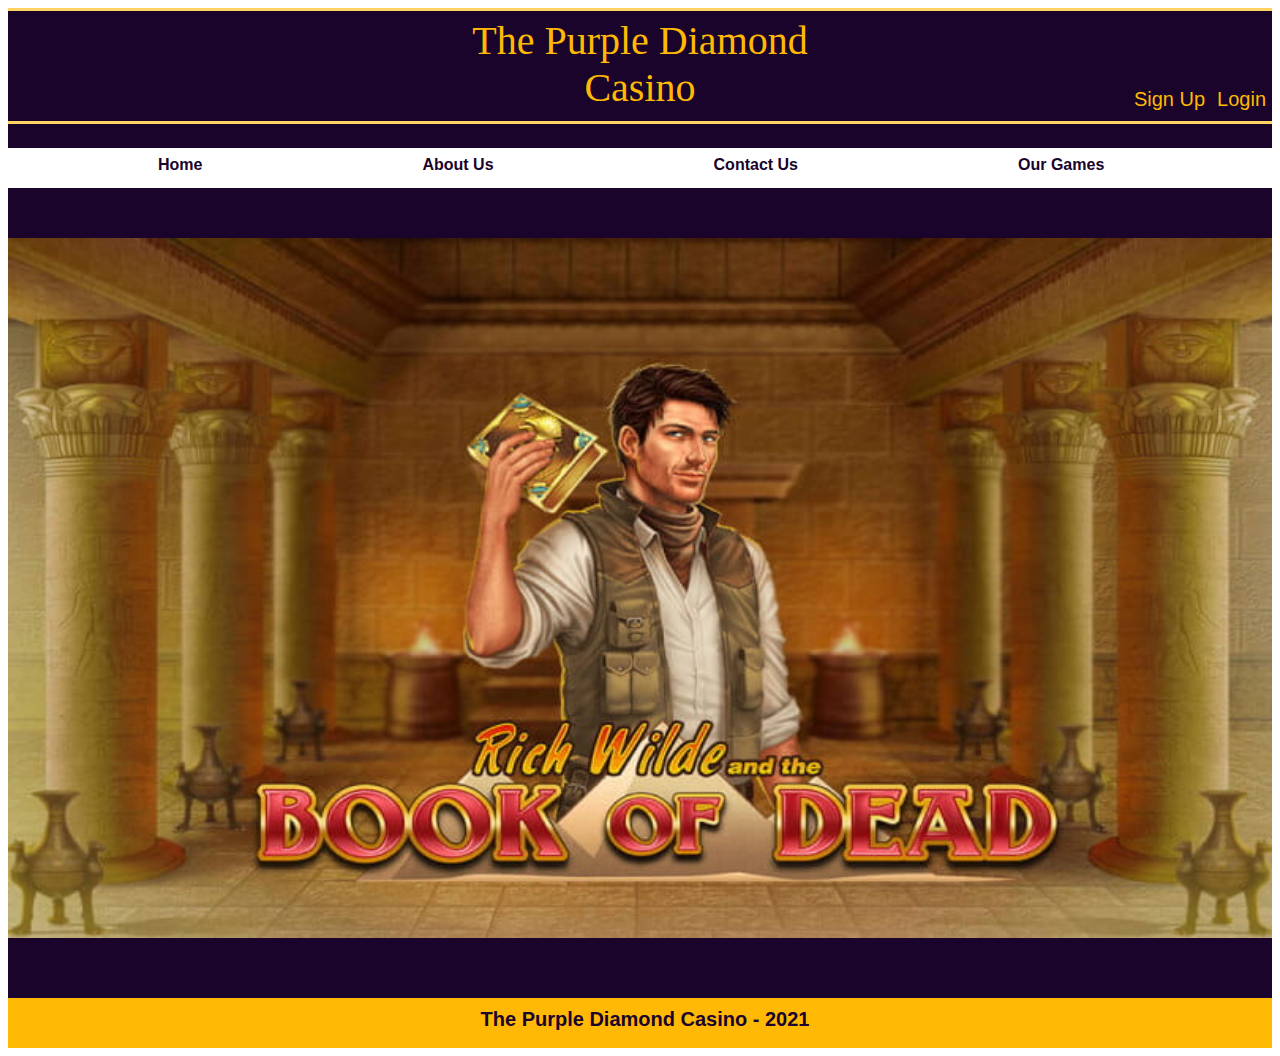
<file: bookofdead.html>
<!DOCTYPE html>
<html lang="en">
<head>
    <meta charset="UTF-8">
    <meta http-equiv="X-UA-Compatible" content="IE=edge">
    <meta name="viewport" content="width=device-width, initial-scale=1.0">
    <title>Document</title>
    <link href="stylesheet.css" rel="stylesheet" >
 

</head>
<body>

    <div id="header">
        <div id="line1">
        </div>

    <h1> The Purple Diamond <br> Casino </h1>


    <button id="logbut" value="Click" onclick="logalert();"> Login </button>
    <button id="signbut" onclick="window.location.href='signup.html';"> Sign Up </button>
    


        <div id="line2">
        </div>
    </div>

    <div id="signupmain">

      <nav>
        <ul id="navigation">
          <li><a href="index.html">Home</a></li>
          <li><a href="index.html">About Us</a></li>
          <li><a href="index.html">Contact Us</a></li>
          <li><a href="index.html">Our Games</a></li>
        </ul>
      </nav>
   
    <img class="gamebackground" src="images/bookofdead.jpg" alt="bodgame" >      


    </div>

    <div id="footer"> 

      <p id="footertext"> The Purple Diamond Casino - 2021</p>

  </div>
</body>
</html>
</file>
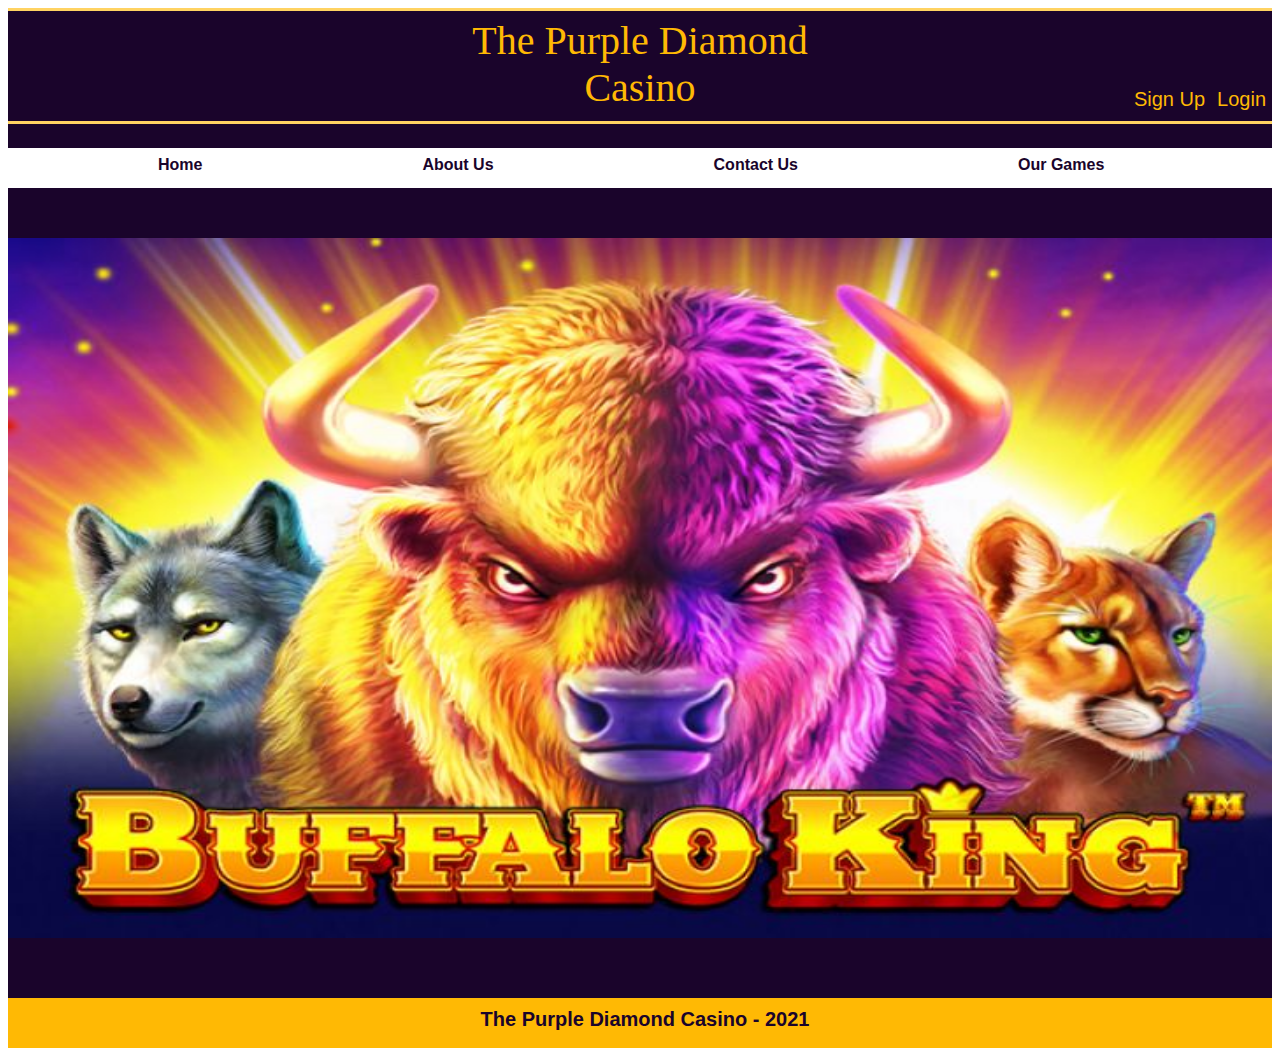
<file: buffalo.html>
<!DOCTYPE html>
<html lang="en">
<head>
    <meta charset="UTF-8">
    <meta http-equiv="X-UA-Compatible" content="IE=edge">
    <meta name="viewport" content="width=device-width, initial-scale=1.0">
    <title>Document</title>
    <link href="stylesheet.css" rel="stylesheet" >
 

</head>
<body>

    <div id="header">
        <div id="line1">
        </div>

    <h1> The Purple Diamond <br> Casino </h1>


    <button id="logbut" value="Click" onclick="logalert();"> Login </button>
    <button id="signbut" onclick="window.location.href='signup.html';"> Sign Up </button>
    


        <div id="line2">
        </div>
    </div>

    <div id="signupmain">

      <nav>
        <ul id="navigation">
          <li><a href="index.html">Home</a></li>
          <li><a href="index.html">About Us</a></li>
          <li><a href="index.html">Contact Us</a></li>
          <li><a href="index.html">Our Games</a></li>
        </ul>
      </nav>
   
    <img class="gamebackground" src="images/buffalo.jpg" alt="buffalogame">      


    </div>

    <div id="footer"> 

      <p id="footertext"> The Purple Diamond Casino - 2021</p>

  </div>
</body>
</html>
</file>
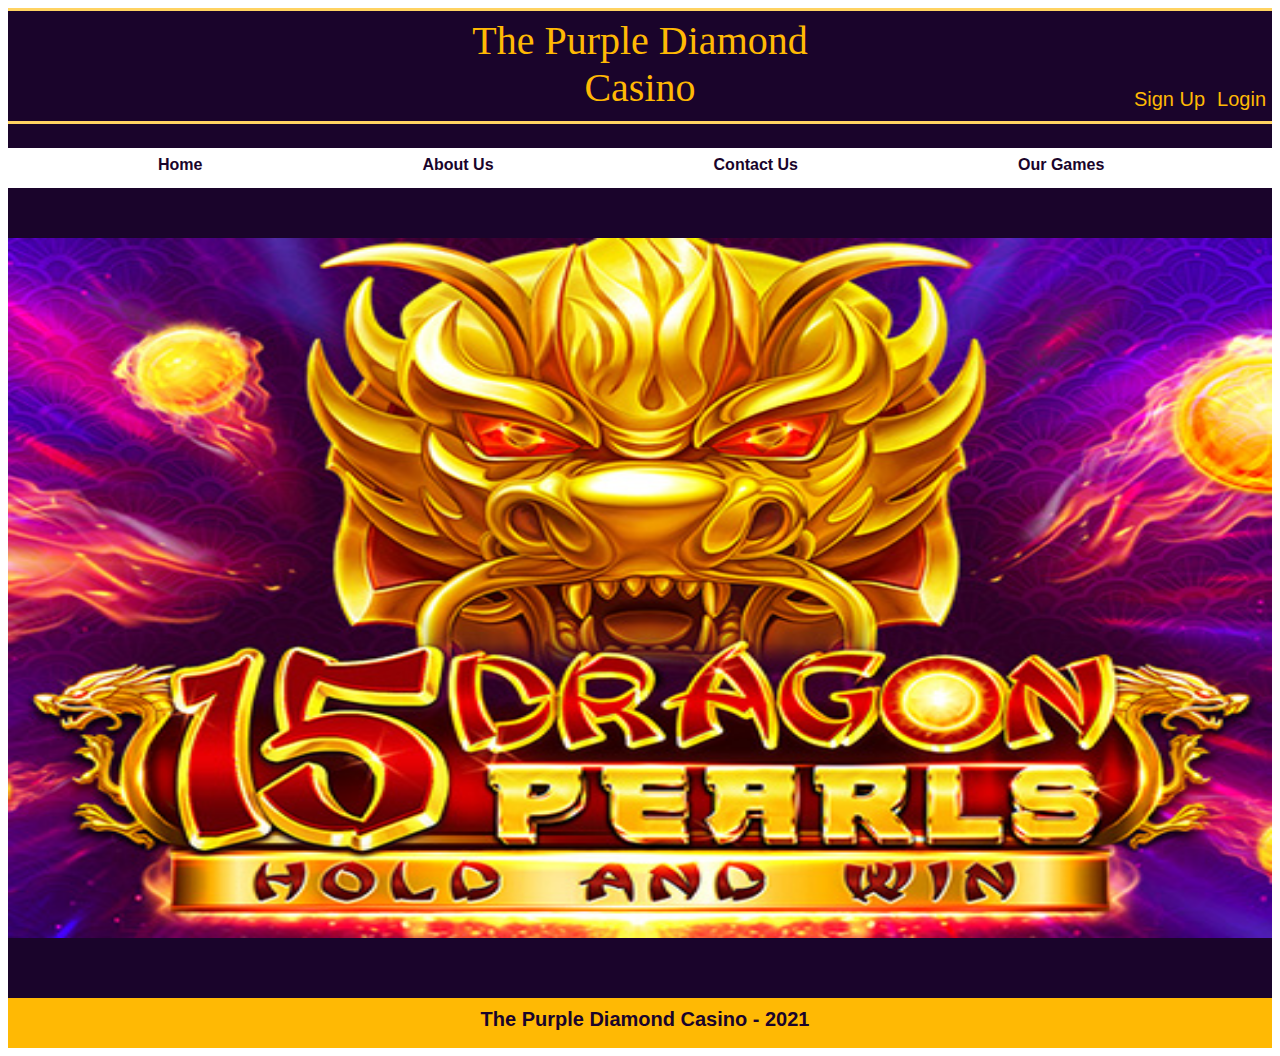
<file: dragonpearls.html>
<!DOCTYPE html>
<html lang="en">
<head>
    <meta charset="UTF-8">
    <meta http-equiv="X-UA-Compatible" content="IE=edge">
    <meta name="viewport" content="width=device-width, initial-scale=1.0">
    <title>Document</title>
    <link href="stylesheet.css" rel="stylesheet" >
 

</head>
<body>

    <div id="header">
        <div id="line1">
        </div>

    <h1> The Purple Diamond <br> Casino </h1>


    <button id="logbut" value="Click" onclick="logalert();"> Login </button>
    <button id="signbut" onclick="window.location.href='signup.html';"> Sign Up </button>
    


        <div id="line2">
        </div>
    </div>

    <div id="signupmain">

      <nav>
        <ul id="navigation">
          <li><a href="index.html">Home</a></li>
          <li><a href="index.html">About Us</a></li>
          <li><a href="index.html">Contact Us</a></li>
          <li><a href="index.html">Our Games</a></li>
        </ul>
      </nav>
   
    <img class="gamebackground" src="images/dragonpearls.jpg" alt="dragonpearlsgame">      


    </div>

    <div id="footer"> 

      <p id="footertext"> The Purple Diamond Casino - 2021</p>

  </div>
</body>
</html>
</file>
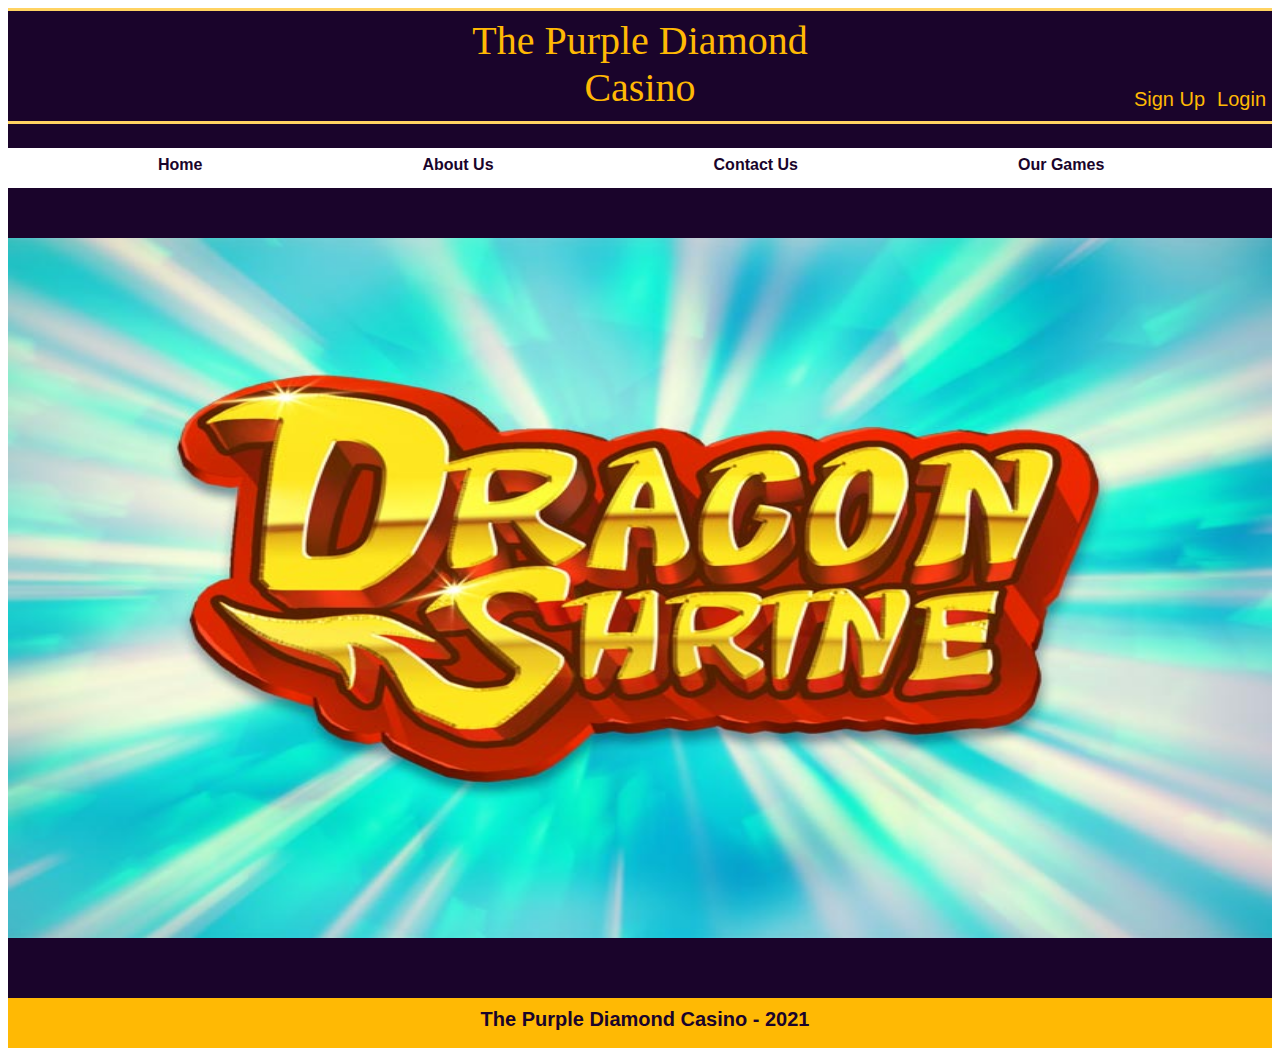
<file: dragonshrine.html>
<!DOCTYPE html>
<html lang="en">
<head>
    <meta charset="UTF-8">
    <meta http-equiv="X-UA-Compatible" content="IE=edge">
    <meta name="viewport" content="width=device-width, initial-scale=1.0">
    <title>Document</title>
    <link href="stylesheet.css" rel="stylesheet" >
 

</head>
<body>

    <div id="header">
        <div id="line1">
        </div>

    <h1> The Purple Diamond <br> Casino </h1>


    <button id="logbut" value="Click" onclick="logalert();"> Login </button>
    <button id="signbut" onclick="window.location.href='signup.html';"> Sign Up </button>
    


        <div id="line2">
        </div>
    </div>

    <div id="signupmain">

      <nav>
        <ul id="navigation">
          <li><a href="index.html">Home</a></li>
          <li><a href="index.html">About Us</a></li>
          <li><a href="index.html">Contact Us</a></li>
          <li><a href="index.html">Our Games</a></li>
        </ul>
      </nav>
   
    <img class="gamebackground" src="images/dragonshrine.jpg" alt="dragonshrinegame" >      


    </div>

    <div id="footer"> 

      <p id="footertext"> The Purple Diamond Casino - 2021</p>

  </div>
</body>
</html>
</file>
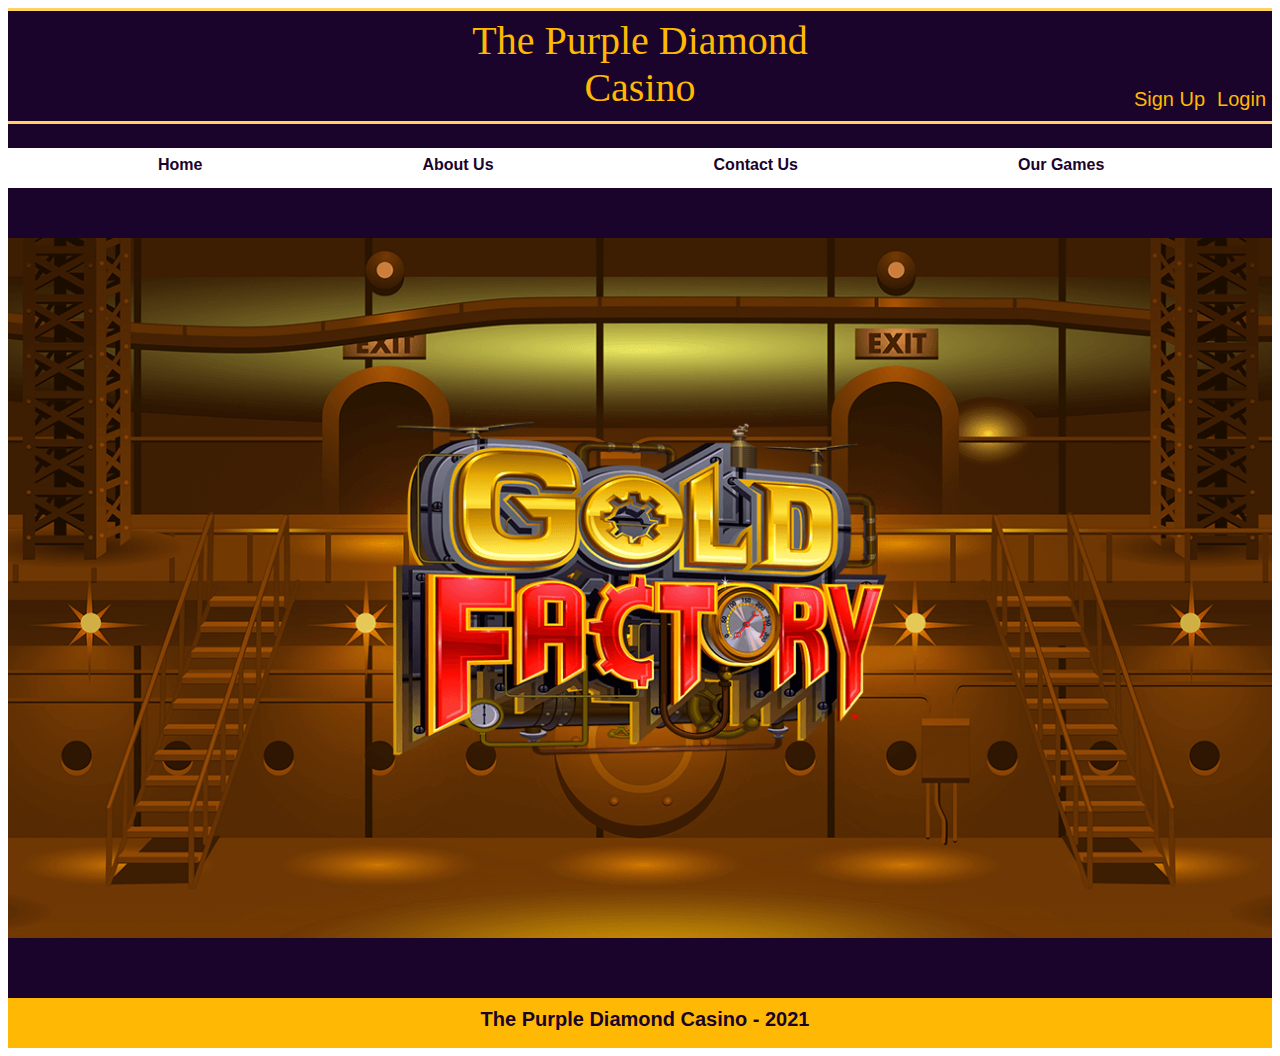
<file: gold.html>
<!DOCTYPE html>
<html lang="en">
<head>
    <meta charset="UTF-8">
    <meta http-equiv="X-UA-Compatible" content="IE=edge">
    <meta name="viewport" content="width=device-width, initial-scale=1.0">
    <title>Document</title>
    <link href="stylesheet.css" rel="stylesheet" >
 

</head>
<body>

    <div id="header">
        <div id="line1">
        </div>

    <h1> The Purple Diamond <br> Casino </h1>


    <button id="logbut" value="Click" onclick="logalert();"> Login </button>
    <button id="signbut" onclick="window.location.href='signup.html';"> Sign Up </button>
    


        <div id="line2">
        </div>
    </div>

    <div id="signupmain">

      <nav>
        <ul id="navigation">
          <li><a href="index.html">Home</a></li>
          <li><a href="index.html">About Us</a></li>
          <li><a href="index.html">Contact Us</a></li>
          <li><a href="index.html">Our Games</a></li>
        </ul>
      </nav>
   
    <img class="gamebackground" src="images/gold.png" alt="goldgame">      


    </div>

    <div id="footer"> 

      <p id="footertext"> The Purple Diamond Casino - 2021</p>

  </div>
</body>
</html>
</file>
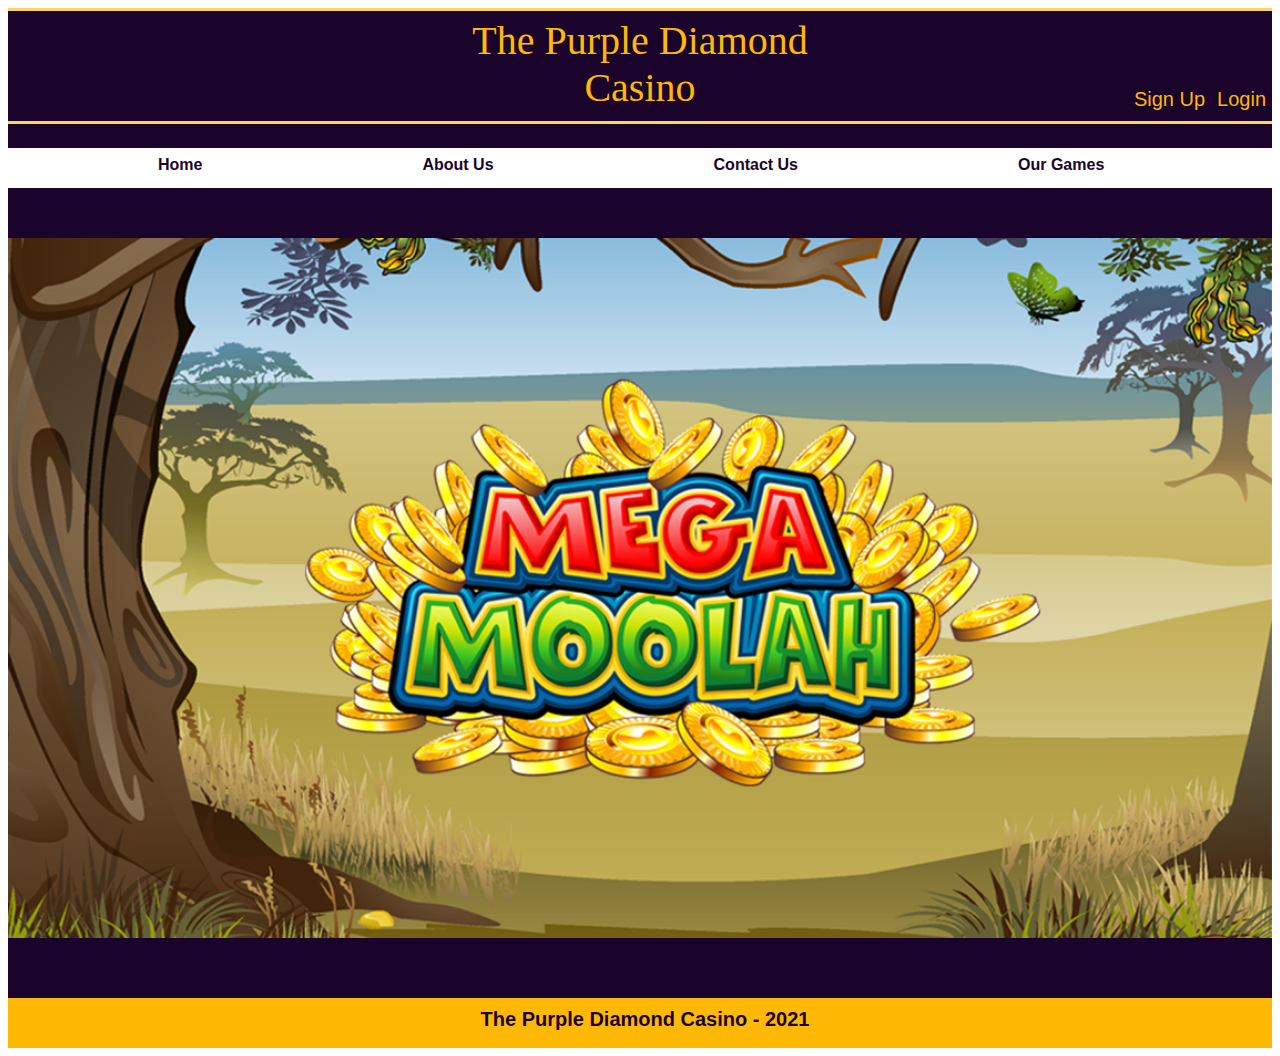
<file: megamoola.html>
<!DOCTYPE html>
<html lang="en">
<head>
    <meta charset="UTF-8">
    <meta http-equiv="X-UA-Compatible" content="IE=edge">
    <meta name="viewport" content="width=device-width, initial-scale=1.0">
    <title>Document</title>
    <link href="stylesheet.css" rel="stylesheet" >
 

</head>
<body>

    <div id="header">
        <div id="line1">
        </div>

    <h1> The Purple Diamond <br> Casino </h1>


    <button id="logbut" value="Click" onclick="logalert();"> Login </button>
    <button id="signbut" onclick="window.location.href='signup.html';"> Sign Up </button>
    


        <div id="line2">
        </div>
    </div>

    <div id="signupmain">

        <nav>
            <ul id="navigation">
              <li><a href="index.html">Home</a></li>
              <li><a href="index.html">About Us</a></li>
              <li><a href="index.html">Contact Us</a></li>
              <li><a href="index.html">Our Games</a></li>
            </ul>
          </nav>
   
    <img class="gamebackground" src="images/megamoola.png" alt="moolahgame" >      


    </div>

    <div id="footer"> 

      <p id="footertext"> The Purple Diamond Casino - 2021</p>

  </div>
</body>
</html>
</file>
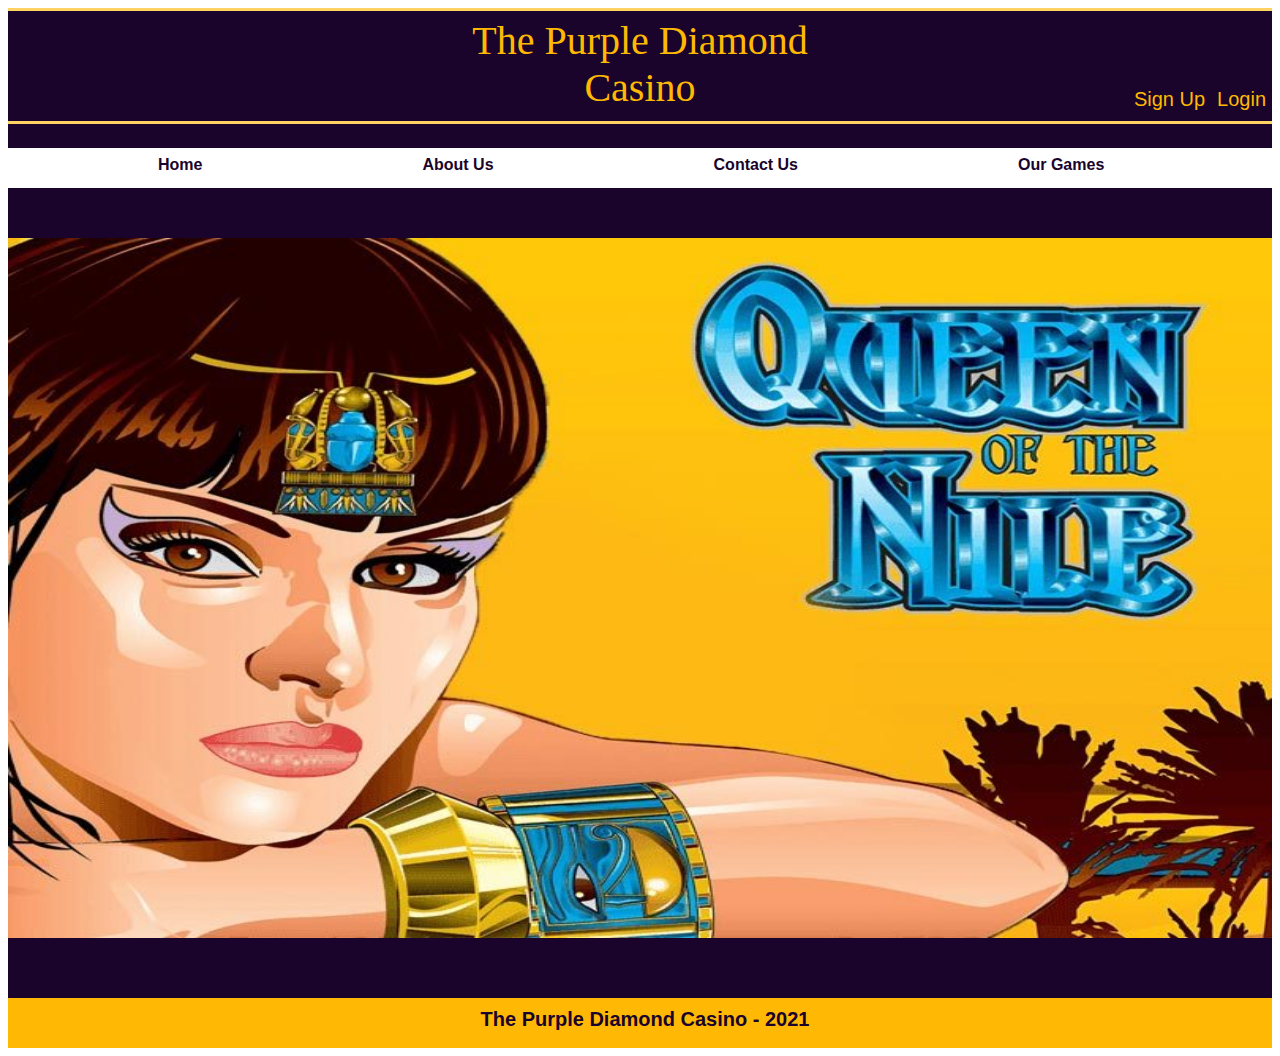
<file: queenofnile.html>
<!DOCTYPE html>
<html lang="en">
<head>
    <meta charset="UTF-8">
    <meta http-equiv="X-UA-Compatible" content="IE=edge">
    <meta name="viewport" content="width=device-width, initial-scale=1.0">
    <title>Document</title>
    <link href="stylesheet.css" rel="stylesheet" >
 

</head>
<body>

    <div id="header">
        <div id="line1">
        </div>

    <h1> The Purple Diamond <br> Casino </h1>


    <button id="logbut" value="Click" onclick="logalert();"> Login </button>
    <button id="signbut" onclick="window.location.href='signup.html';"> Sign Up </button>
    


        <div id="line2">
        </div>
    </div>

    <div id="signupmain">

      <nav>
        <ul id="navigation">
          <li><a href="index.html">Home</a></li>
          <li><a href="index.html">About Us</a></li>
          <li><a href="index.html">Contact Us</a></li>
          <li><a href="index.html">Our Games</a></li>
        </ul>
      </nav>
   
    <img class="gamebackground" src="images/queenofnile.jpg" alt="nilegame">      


    </div>

    <div id="footer"> 

      <p id="footertext"> The Purple Diamond Casino - 2021</p>

  </div>
</body>
</html>
</file>
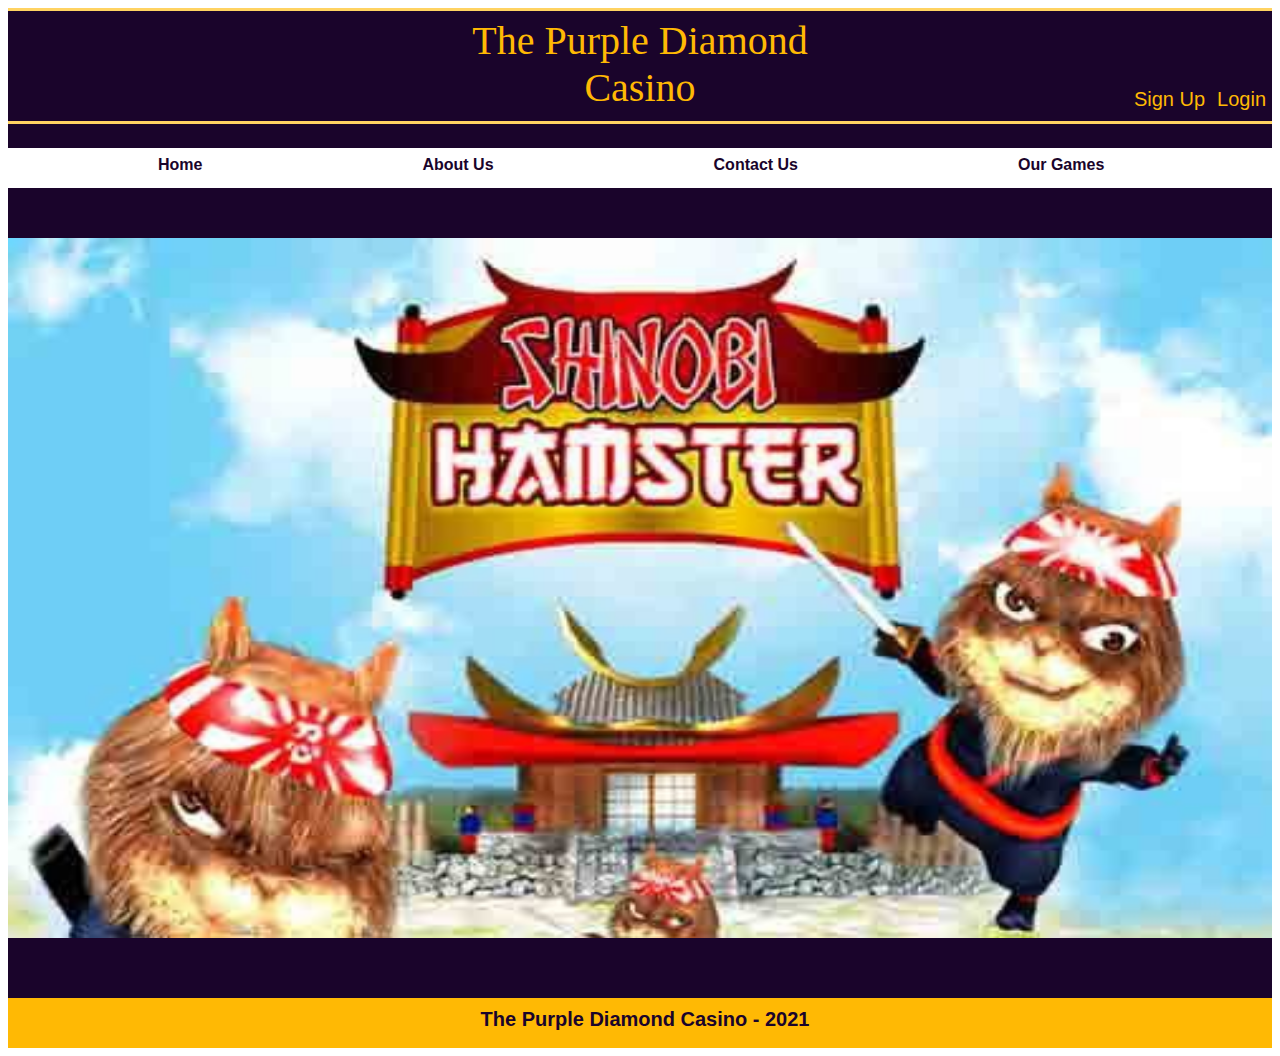
<file: shirobi.html>
<!DOCTYPE html>
<html lang="en">
<head>
    <meta charset="UTF-8">
    <meta http-equiv="X-UA-Compatible" content="IE=edge">
    <meta name="viewport" content="width=device-width, initial-scale=1.0">
    <title>Document</title>
    <link href="stylesheet.css" rel="stylesheet" >
 

</head>
<body>

    <div id="header">
        <div id="line1">
        </div>

    <h1> The Purple Diamond <br> Casino </h1>


    <button id="logbut" value="Click" onclick="logalert();"> Login </button>
    <button id="signbut" onclick="window.location.href='signup.html';"> Sign Up </button>
    


        <div id="line2">
        </div>
    </div>

    <div id="signupmain">

      <nav>
        <ul id="navigation">
          <li><a href="index.html">Home</a></li>
          <li><a href="index.html">About Us</a></li>
          <li><a href="index.html">Contact Us</a></li>
          <li><a href="index.html">Our Games</a></li>
        </ul>
      </nav>
   
    <img class="gamebackground" src="images/shirobi.jpg" alt="shirobigame" >      


    </div>

    <div id="footer"> 

      <p id="footertext"> The Purple Diamond Casino - 2021</p>

  </div>
</body>
</html>
</file>
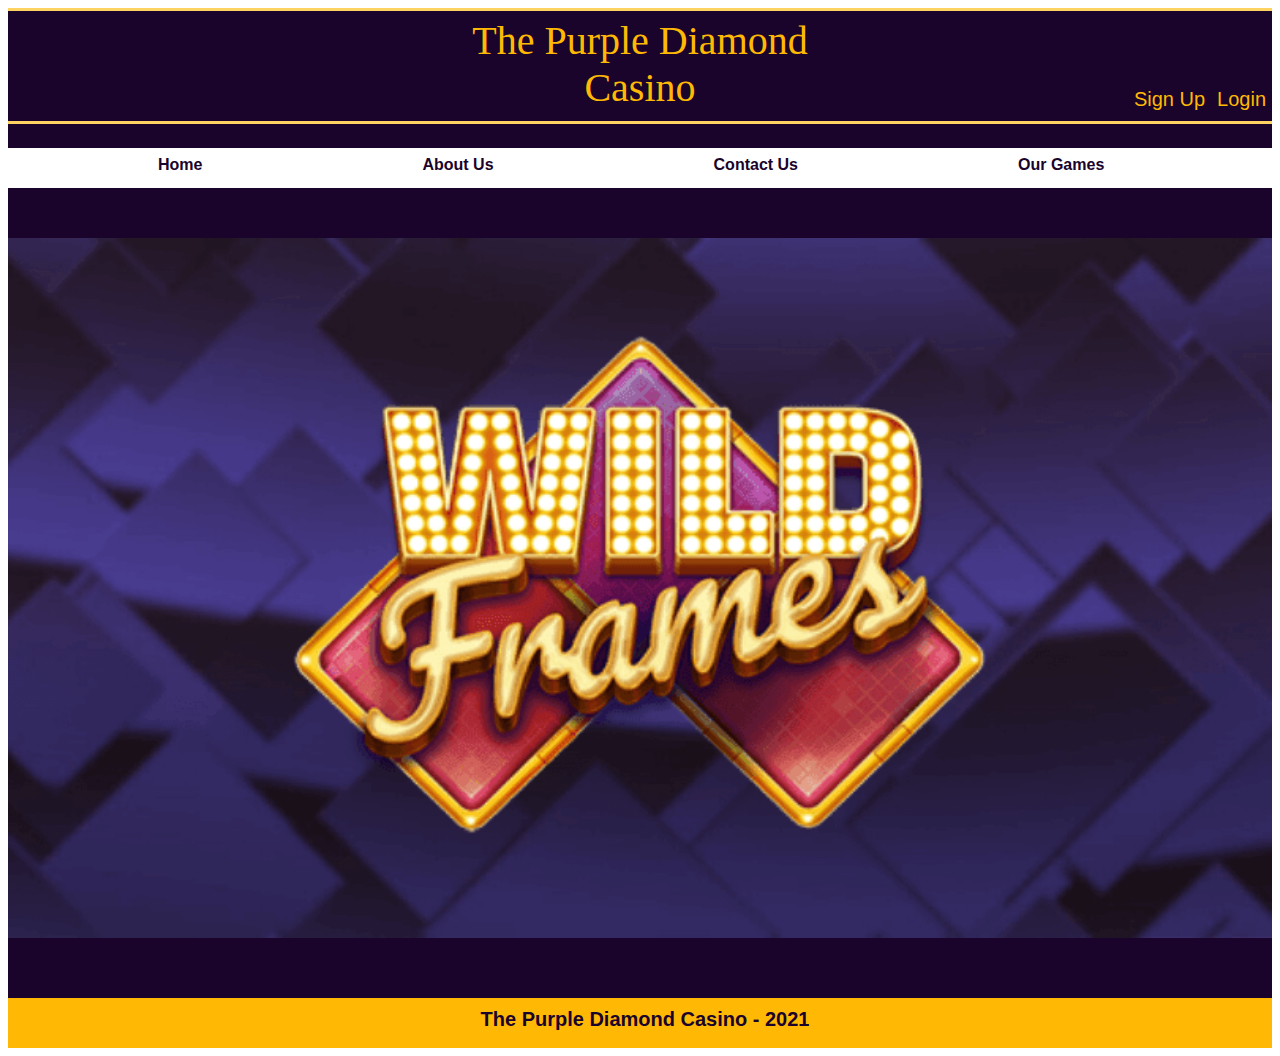
<file: wildframes.html>
<!DOCTYPE html>
<html lang="en">
<head>
    <meta charset="UTF-8">
    <meta http-equiv="X-UA-Compatible" content="IE=edge">
    <meta name="viewport" content="width=device-width, initial-scale=1.0">
    <title>Document</title>
    <link href="stylesheet.css" rel="stylesheet" >
 

</head>
<body>

    <div id="header">
        <div id="line1">
        </div>

    <h1> The Purple Diamond <br> Casino </h1>


    <button id="logbut" value="Click" onclick="logalert();"> Login </button>
    <button id="signbut" onclick="window.location.href='signup.html';"> Sign Up </button>
    


        <div id="line2">
        </div>
    </div>

    <div id="signupmain">

      <nav>
        <ul id="navigation">
          <li><a href="index.html">Home</a></li>
          <li><a href="index.html">About Us</a></li>
          <li><a href="index.html">Contact Us</a></li>
          <li><a href="index.html">Our Games</a></li>
        </ul>
      </nav>
   
    <img class="gamebackground" src="images/wildframes.png" alt="wildframesgame" >      


    </div>

    <div id="footer"> 

      <p id="footertext"> The Purple Diamond Casino - 2021</p>

  </div>
</body>
</html>
</file>
<file: stylesheet.css>
html {
    overflow-x: hidden;
    scroll-behavior: smooth;
}

#header {
    background-color: #1A042B;
    width: 100%;
    height: 140px;
}

#line1 {
    background-color: #FFD362;
    width: 100%;
    height: 3px;

}

#line2 {
    background-color:#FFD362;
    width: 100%;
    height: 3px;
    margin-top: 10px;
}

button {
    float:right;
    font-family: 'Segoe UI', Tahoma, Geneva, Verdana, sans-serif;
    color: #FFB904;
    background-color: #1A042B;
    font-size: 20px;
    font-weight: lighter;
    border: transparent;
    display: block;
    margin-top: -24px;
    cursor: pointer;
}

#register {
    background-color: #FFB904;
    color: white;
    padding: 10px;
    margin-top: 15px;
    margin-left: 1px;
    border: none;
    cursor: pointer;
    width: 40%;
    float:left;
  }

  #register2 {
    background-color: #FFB904;
    color: white;
    padding: 10px;
    margin-top: 15px;
    margin-left: 1px;
    border: none;
    cursor: pointer;
    width: 40%;
    float:left;
  }

.formsection {
    color: white;
    font-family: 'Segoe UI', Tahoma, Geneva, Verdana, sans-serif;
    font-weight: lighter;
    font-size: 20px;
    padding: 40px;
    cursor: pointer;
    margin: 20px 0;
    width: 300px;
    word-spacing: 10px;
    margin-top: -30px;

}

form .error {
    color: red;
  }

input[type=text], input[type=email], input[type=number] {
    background: white;
    border: 1px solid grey;
    width: 100%;
    padding: 15px;
    margin: 5px 0 5px 0;

  }


#main {
    background-color: #1A042B;
    width: 100%;
    height: 1300px;
}

#signupmain {
    background-color: #1A042B;
    width: 100%;
    height: 860px;
}

h1 {
    margin: 0px;
    padding: 0px;
    color: #FFB904;
    font-family:'Norican';
    font-weight: lighter;
    text-align: center;
    font-size: 40px;
    margin-top: 6px;
    
}

ul#navigation {
    list-style: none;
    background-color: white;
    height: 40px;
    margin: 0px;
    width: 100%;
  }
  
  ul#navigation a {
    text-decoration: none;
    font-family: 'Segoe UI', Tahoma, Geneva, Verdana, sans-serif;
    font-weight: bold;
    color: #1A042B;
    background-color: white;
    padding: 0px;
    margin-right: 110px;
    margin-left: 110px;
  }
  
  ul#navigation li {
    float: left;
    margin-top: 8px;
  }

.pics {
    width: 100%;
}

#games {
    background-color: #1A042B;
    width: 100%;
    height: 780px;
}

#aboutcontact {
    background-color: #1A042B;
    width: 100%;
    height: 740px;
}

h2, h3 {
    font-family: 'Segoe UI', Tahoma, Geneva, Verdana, sans-serif;
    font-weight: bold;
    font-size: 28px;
    margin-left: 10px;
    margin-top: -10px;
    color: #FFB904;
    
}

.thumbnail {
    float: left;
    width: 300px;
    height: 120px;
    position: relative;
    margin-left: 11px;
    margin-top: 75px;
}

.try {
    background-color: #1A042B;
    height: 140px;
    width: 240px;
    opacity: 0;
    top: 0;
    left: 0;
    position: absolute;
    transition: opacity .5s;
  }

.txttry {
    text-align: center;
    margin-top: 52px;
    color: #FFB904;
  }

.name {
    position: absolute;
    bottom: -50px;
    color: #FFB904;
    font-family: 'Segoe UI', Tahoma, Geneva, Verdana, sans-serif;
    font-weight: lighter;
    font-size: 21px;
    margin-left:65px;
    
}

.thumbnail img {
    width: 240px;
    height: 140px;
}

.thumbnail :hover{
    opacity: 75%;
    transition: opacity .5s;
}


p {
    font-family: 'Segoe UI', Tahoma, Geneva, Verdana, sans-serif;
    font-weight: lighter;
    font-size: 22px;
    margin-left: 10px;
    margin-top: -10px;
    color: #FFB904;
}

h4 {
    font-family: 'Segoe UI', Tahoma, Geneva, Verdana, sans-serif;
    font-weight: bold;
    font-size: 28px;
    margin-left: 10px;
    color: #FFB904;
}

#contact {
    font-family: 'Segoe UI', Tahoma, Geneva, Verdana, sans-serif;
    font-weight: lighter;
    font-size: 22px;
    margin-left: 50%;
    margin-top: -200px;
    color: #FFB904;
}

#footer {
    bottom:0;
    width:100%;
    height:50px; 
    background:#FFB904;
}

#footertext {
    font-family: 'Segoe UI', Tahoma, Geneva, Verdana, sans-serif;
    font-weight: bold;
    font-size: 20px;
    color: #1A042B;
    text-align: center;
    padding-top: 10px;

}

label.error {
    color: white;
    font-size: 15px;
    display: block;
    margin-top: 5px;
    word-spacing: -1px;
}

.gamebackground {
    width: 100%;
    height: 700px;
    margin-top: 50px;
}

/*tablet*/
@media screen and (max-width: 768px) {
    ul#navigation a {
        margin-left: -10px;
    }
    #logbut {
        margin-right: 20px;
    }
    #gamestext{
        font-size: 30px;
    }
    .thumbnail img {
        width: 200px;
        height: 130px;
    }
    .thumbnail {
        float: left;
        width: 190px;
        height: 130px;
        position: relative;
        margin-left: 30px;
        margin-top: 75px;
    }
    .name{
        font-size: 20px;
        margin-left:40px;
        bottom: -40px;
    }
    #register {
        width:100px;
        margin-left: -1px;
        margin-top: 20px;
    }
    #register2 {
        width:100px;
        margin-left: -1px;
        margin-top: 20px;
    }
    .try{
        margin-left: -20px;
    }
    #contact{
        float:left;
        margin-top: 60px;
        margin-left: -100px;
    }
    .formsection{
        margin-left: 150px;
        margin-top: 20px;
    }
    #aboutcontact{
        height:900px;
    }
    #signupmain{
        height:1000px;
    }
}

/*mob*/
@media screen and (max-width: 600px) {
    ul#navigation a {
        margin-right: 30px;
        font-size: 13px;
    }
    #logbut {
        margin-right: 3px;
        font-size: 15px;
    }
    #signbut{
        font-size: 15px;
        margin-top: -50px;
    }
    #gamestext{
        font-size: 20px;
    }
    .thumbnail img {
        width: 150px;
        height: 90px;
    }
    .thumbnail {
        float: left;
        width: 140px;
        height: 110px;
        position: relative;
        margin-left: 20px;
        margin-top: 50px;
    }
    .name{
        font-size: 15px;
        margin-left:40px;
        bottom: -10px;
    }
    #abouttext{
        font-size: 20px;
        margin-top: 100px;
    }
    #contacttext{
        font-size: 20px;
    }
    .formsection{
        width:200px;
        margin-left: 10px;
    }
    #contact{
        float:left;
        margin-top: 60px;
        margin-left: 30px;
        font-size: 20px;
    }
    #register {
        width:100px;
        margin-left: 50px;
    }
    #aboutcontact{
        height:800px;
    }
    p{
        font-size: 15px;
    }
    .try{
        margin-left: -20px;
        height:100px
    }
    .txttry{
        margin-left:-40px;
        margin-top: 40px;
    }
}
</file>
